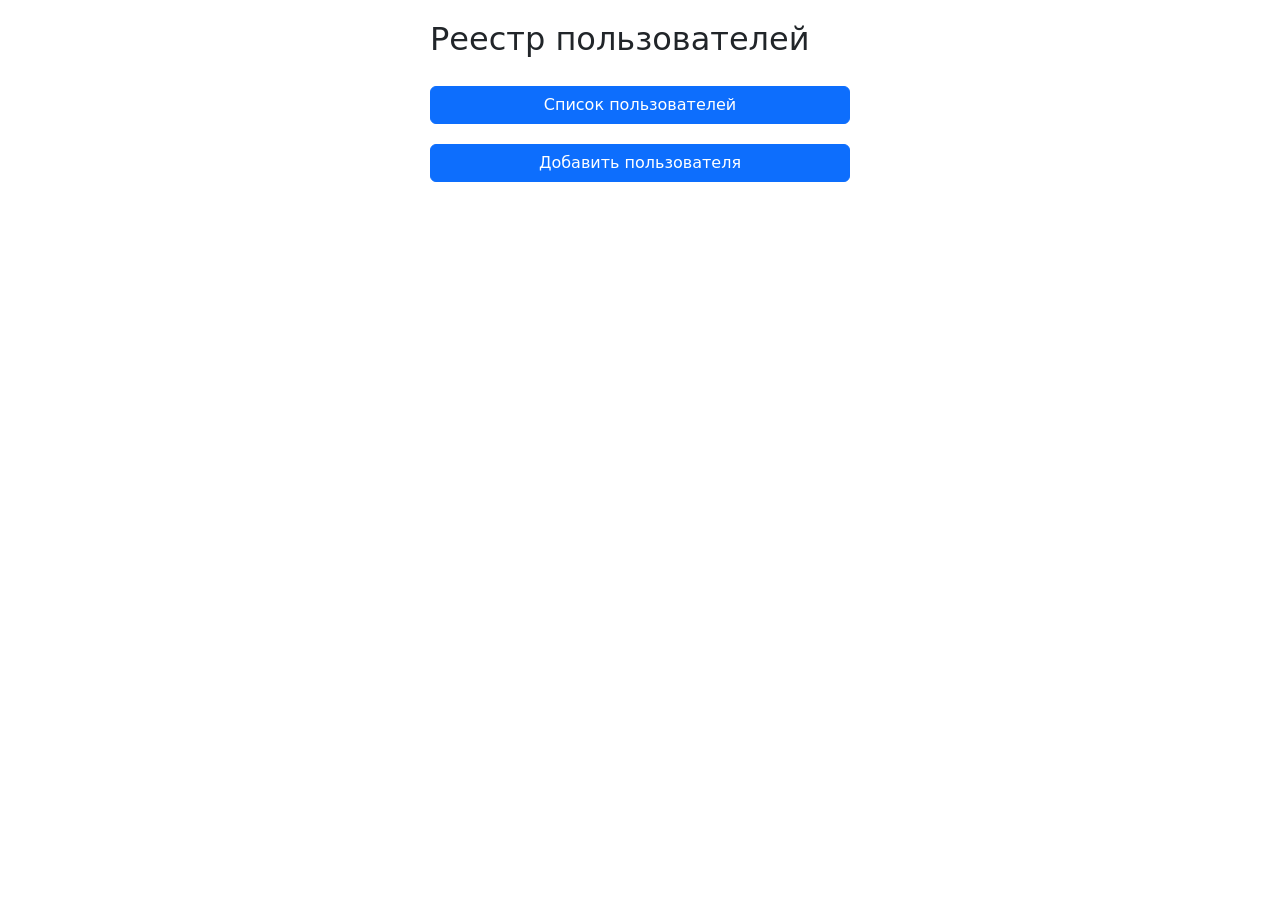
<file: src/main/resources/static/index.html>
<!DOCTYPE html>
<html lang="en">
<head>
    <meta charset="UTF-8">
    <link rel="stylesheet" href="css/bootstrap.min.css">
    <link rel="stylesheet" href="css/style.css">
    <title>Home Page</title>
</head>
<body>
<div class="form-block">
    <h2>Реестр пользователей</h2>
    <a class="btn btn-primary" href="/users">Список пользователей</a>
    <a class="btn btn-primary" href="/user-create">Добавить пользователя</a>
</div>
<script src="js/bootstrap.min.js"></script>
</body>
</html>
</file>
<file: src/main/resources/static/css/style.css>
body {
    display: flex;
    justify-content: center;
}
.table {
    max-width: 400px;
}
.form-block {
    display: flex;
    margin: 20px;
    max-width: 600px;
    min-width: 420px;
    justify-content: center;
    flex-direction: column;
    gap: 20px;

}
</file>
